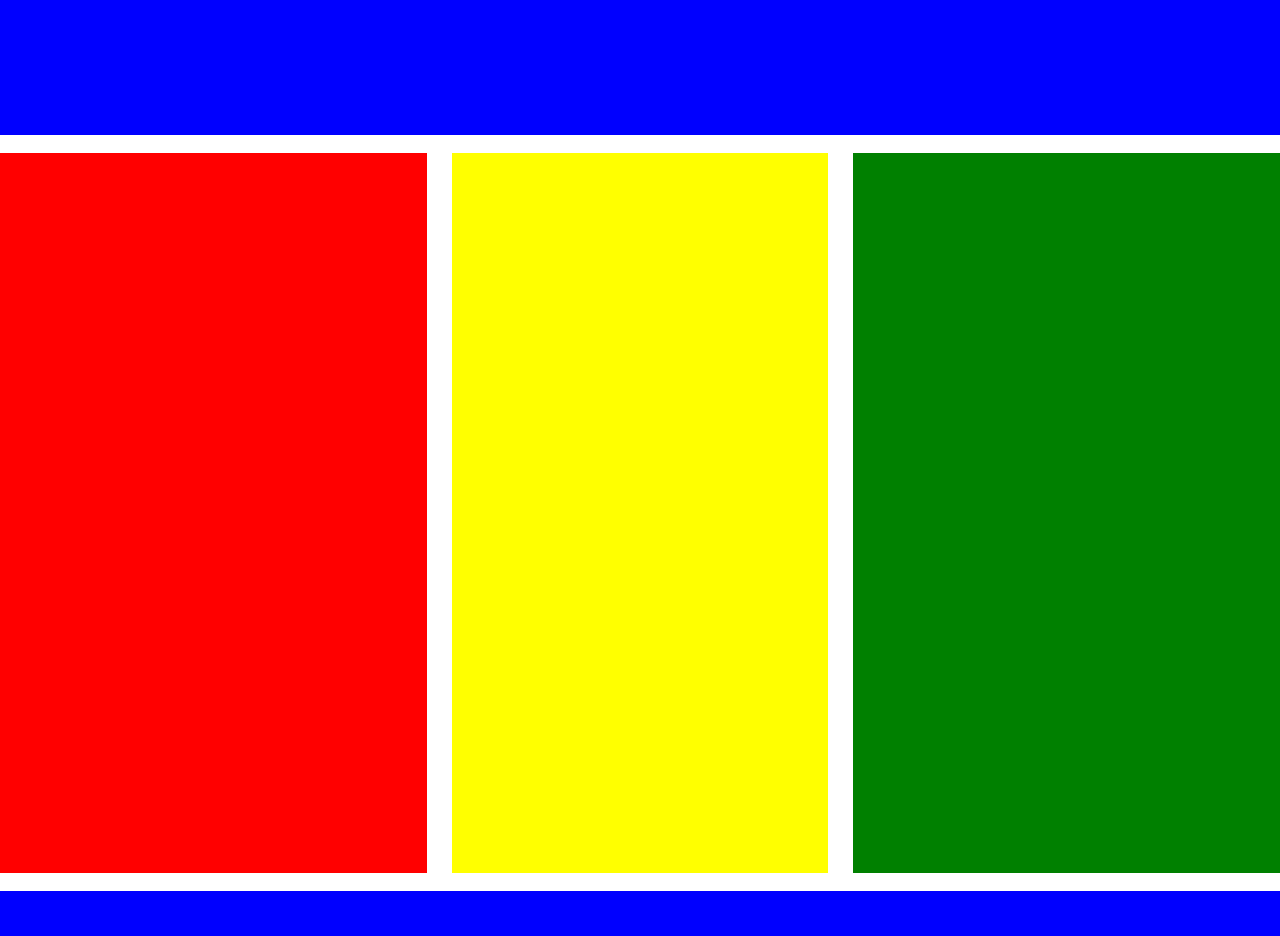
<file: index.html>
<!DOCTYPE html>
<html lang="en">
<head>
    <meta charset="UTF-8">
    <meta name="viewport" content="width=device-width, initial-scale=1.0">
    <title>CSS grid</title>
    <link rel="stylesheet" href="css/style.css">
</head>
<body id="container">
    <div id="header">

    </div>
    <div id="main">
        <div id="col1"></div>
        <div id="col2"></div>
        <div id="col3"></div>

    </div>
    <div id="footer">
        
    </div>
    
</body>
</html>
</file>
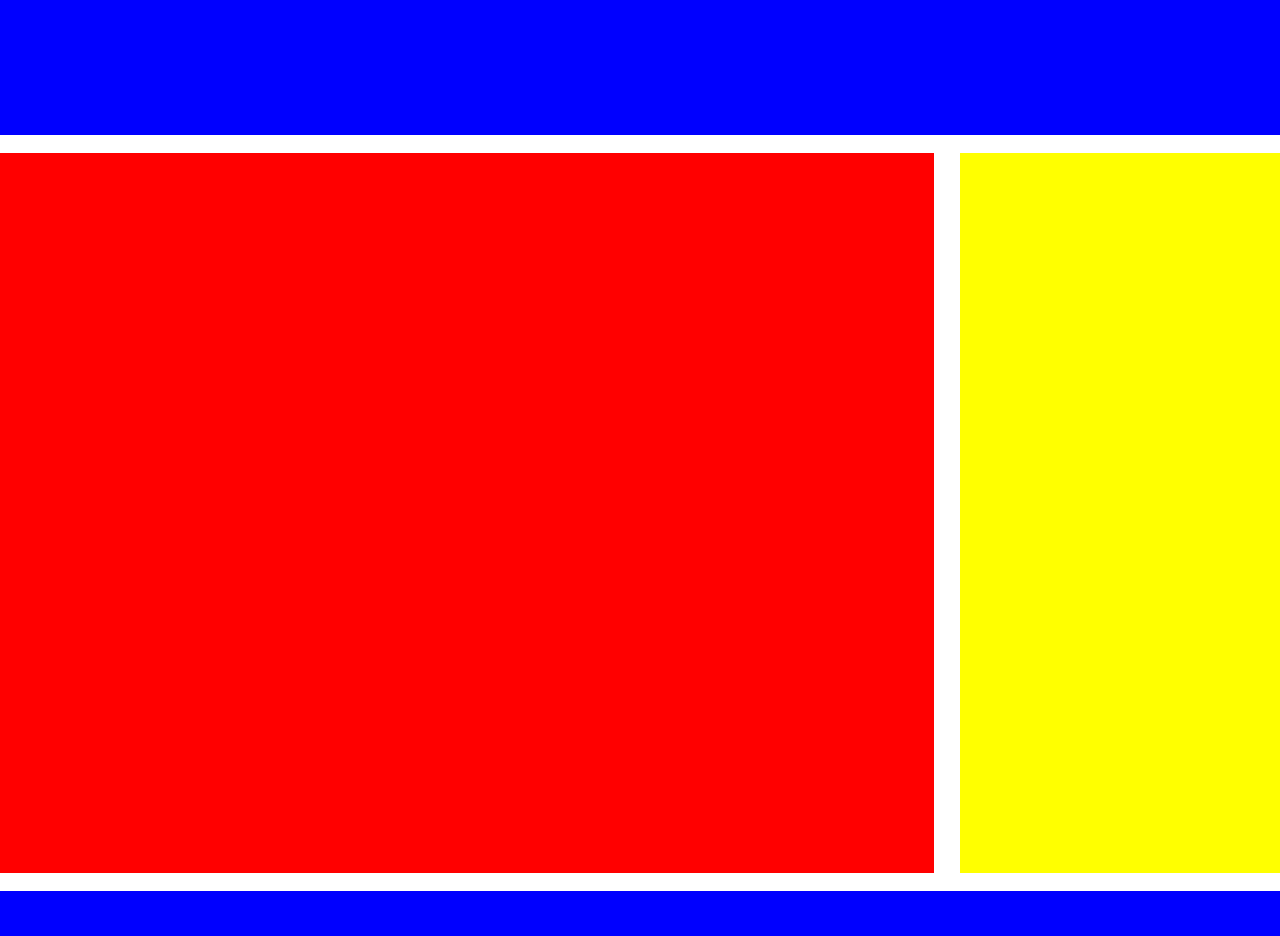
<file: index1.html>
<!DOCTYPE html>
<html lang="en">
<head>
    <meta charset="UTF-8">
    <meta name="viewport" content="width=device-width, initial-scale=1.0">
    <title> CSS grid1</title>
    <link rel="stylesheet" href="css/style1.css">
</head>
<body id="container">
    <div id="header">

    </div>
    <div id="main">
        <div id="col1"></div>
        <div id="col2"></div>
        

    </div>

    <div id="footer">
        
    </div>

    
</body>
</html>
</file>
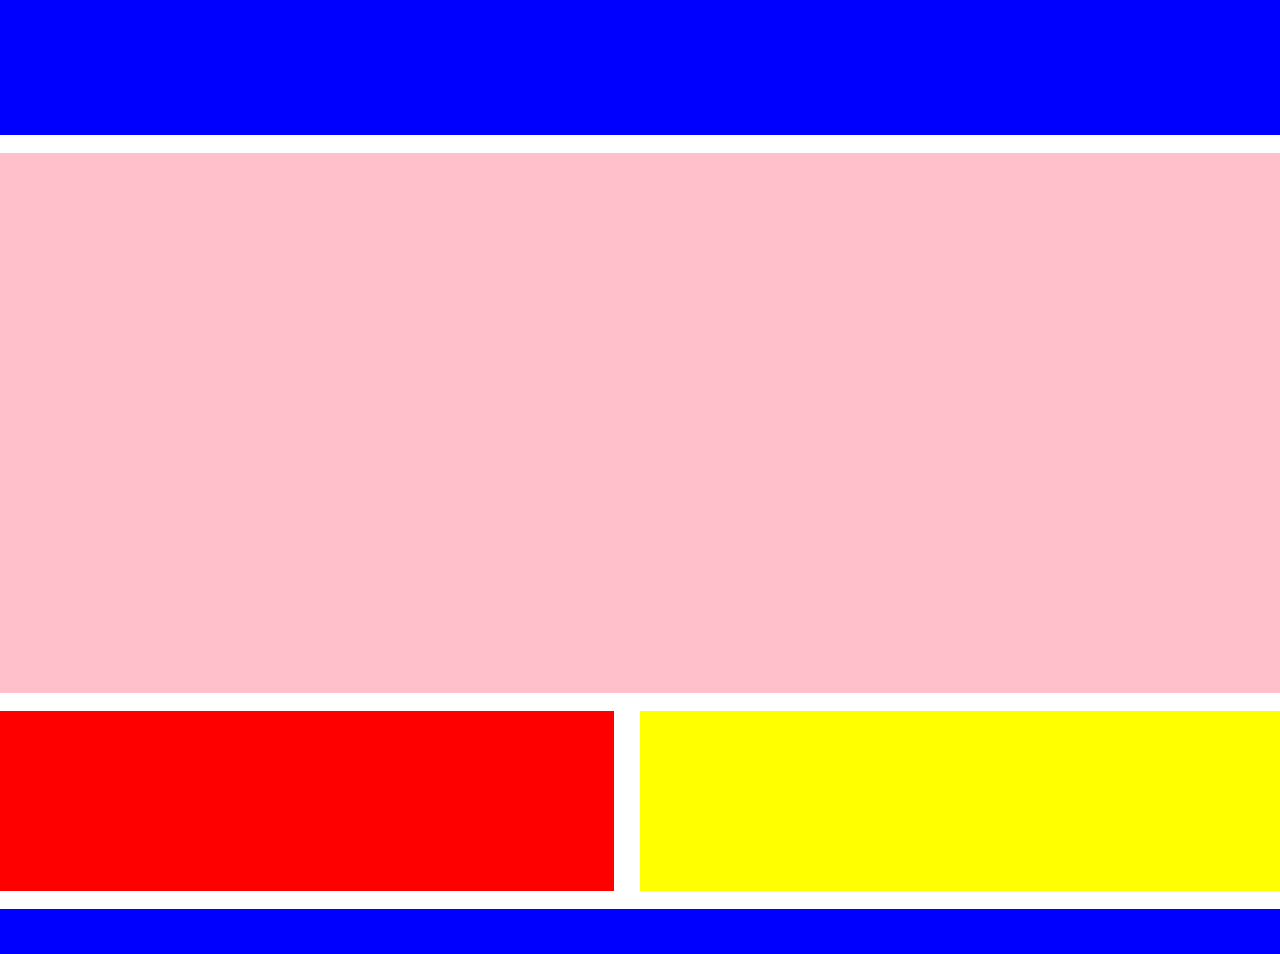
<file: index2.html>
<!DOCTYPE html>
<html lang="en">
<head>
    <meta charset="UTF-8">
    <meta name="viewport" content="width=device-width, initial-scale=1.0">
    <title>CSS grid2</title>
    <link rel="stylesheet" href="css/style2.css">
</head>
<body id="container">
    <div id="header">

    </div>
    <div id="main"></div>
    <div id="content">
        <div id="col1"></div>
        <div id="col2"></div>
    </div>
    <div id="footer">
        
    </div>
    
</body>
</html>
</file>
<file: css/style.css>
*{
    margin: 0;
    padding: 0;

}
#container{
    display: grid;
}
#header{
    min-height: 15vh;
    background-color: blue;
}
#main{
    display: grid;
    grid-template-columns: 1fr 1fr 1fr;
    min-height: 80vh;
    margin-top: 2vh;
    margin-bottom: 2vh;
    

    


}
#col1{
    background-color: red;
    
    
}
#col2{
    background-color: yellow;
    margin-left: 2vw;
    margin-right: 2vw;
    
}
#col3{
    background-color: green;
}
    


#footer{
    min-height: 5vh;
    background-color: blue;

}
</file>
<file: css/style1.css>
*{
    margin: 0;
    padding: 0;

}
#container{
    display: grid;
}
#header{
    min-height: 15vh;
    background-color: blue;
}
#main{
    display: grid;
    grid-template-columns: 3fr 1fr;
    min-height: 80vh;
    margin-top: 2vh;
    margin-bottom: 2vh;
}
#col1{
    background-color: red;
    margin-right: 2vw;
}
#col2{
    background-color: yellow;
}


#footer{
    min-height: 5vh;
    background-color: blue;

}
</file>
<file: css/style2.css>
*{
    margin: 0;
    padding: 0;

}
#container{
    display: grid;
}
#header{
    min-height: 15vh;
    background-color: blue;
}
#main{
    min-height: 60vh;
    background-color: pink;
    margin-top: 2vh;
}
#content{
    display: grid;
    grid-template-columns: 2fr 2fr;
    min-height: 20vh;
    margin-top: 2vh;
    margin-bottom: 2vh;
    
}
#col1{
    background-color: red;
    margin-right: 2vw;
}
#col2{
    background-color: yellow;
}

#footer{
    min-height: 5vh;
    background-color: blue;

}
</file>
